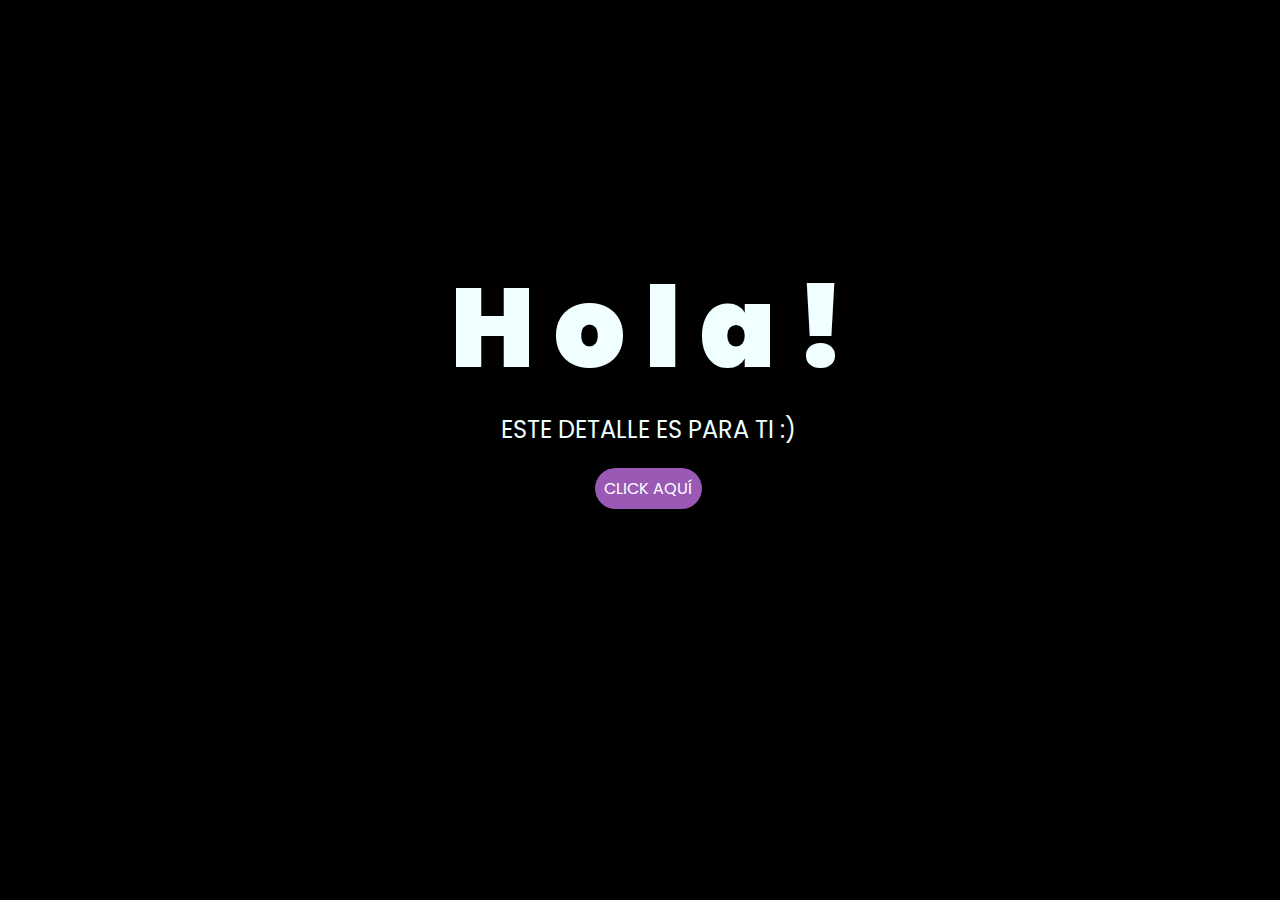
<file: index.html>
<!DOCTYPE html>
<html lang="es">

<head>
    <meta charset="UTF-8">
    <meta http-equiv="X-UA-Compatible" content="IE=edge">
    <meta name="viewport" content="width=device-width, initial-scale=1.0">
    <link rel="stylesheet" href="css/style.css">
    <link rel="icon" href="img/flowers.png" type="image/x-icon">
    <title>Te amo</title>
</head>

<body>
    <div class="greetings">
        <span>H</span>
        <span>o</span>
        <span>l</span>
        <span>a</span>
        <span>!</span>
    </div>
    <div class="description">
        <span>ESTE DETALLE ES PARA TI :)</span>
    </div>
    <div class="button">
        <button class="botones">
            <a href="flower.html" style="color: #fff;">CLICK AQUÍ</a>
        </button>
    </div>

</body>

</html>
</file>
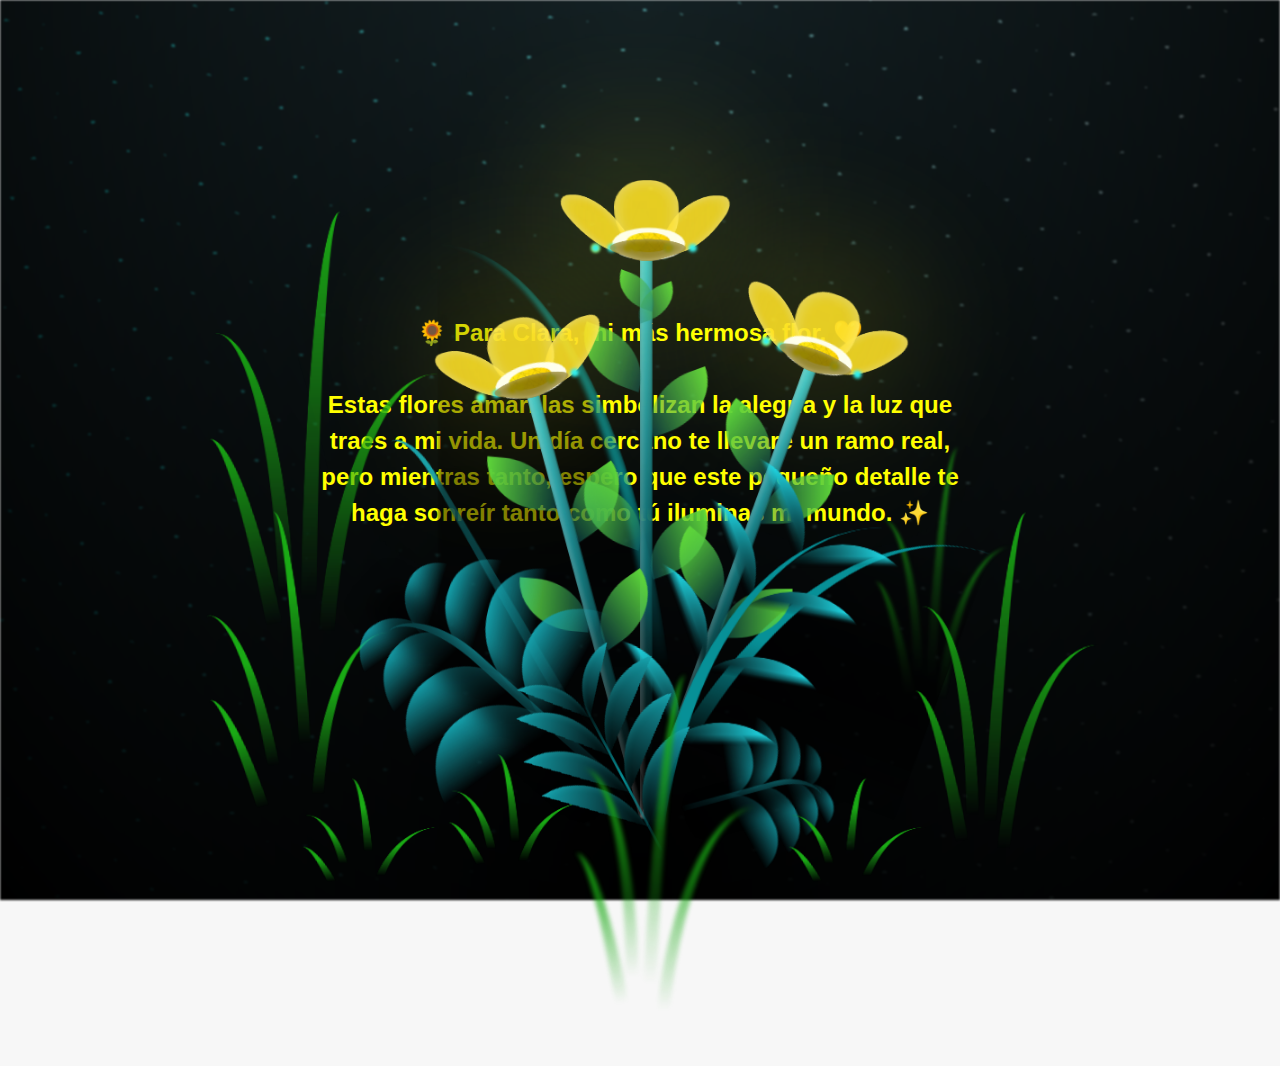
<file: flower.html>
<!DOCTYPE html>
<html lang="es">
  <head>
    <meta charset="UTF-8" />
    <meta http-equiv="X-UA-Compatible" content="IE=edge" />
    <meta name="viewport" content="width=device-width, initial-scale=1.0" />
    <link rel="stylesheet" href="css/main.css" />
    <link rel="icon" href="img/flowers.png" type="image/x-icon" />
    <title>Para Clara 💛</title>
  </head>
  <body class="container">
    <audio id="bgMusic" src="sound/ChristianBasso&HaienQiu-Flowers.mp3"></audio>
    <div id="lyrics">
     
    </div>
    <h1 class="titulo fade-in">
      🌻 Para Clara, mi más hermosa flor. 💛 <br><br>
      Estas flores amarillas simbolizan la alegría y la luz que traes a mi vida. Un día cercano te llevaré un ramo real, 
      pero mientras tanto, espero que este pequeño detalle te haga sonreír tanto como tú iluminas mi mundo. ✨
    </h1>
  
    <div class="night"></div>
    <div class="flowers">
      <div class="flower flower--1">
        <div class="flower__leafs flower__leafs--1">
          <div class="flower__leaf flower__leaf--1"></div>
          <div class="flower__leaf flower__leaf--2"></div>
          <div class="flower__leaf flower__leaf--3"></div>
          <div class="flower__leaf flower__leaf--4"></div>
          <div class="flower__white-circle"></div>

          <div class="flower__light flower__light--1"></div>
          <div class="flower__light flower__light--2"></div>
          <div class="flower__light flower__light--3"></div>
          <div class="flower__light flower__light--4"></div>
          <div class="flower__light flower__light--5"></div>
          <div class="flower__light flower__light--6"></div>
          <div class="flower__light flower__light--7"></div>
          <div class="flower__light flower__light--8"></div>
        </div>
        <div class="flower__line">
          <div class="flower__line__leaf flower__line__leaf--1"></div>
          <div class="flower__line__leaf flower__line__leaf--2"></div>
          <div class="flower__line__leaf flower__line__leaf--3"></div>
          <div class="flower__line__leaf flower__line__leaf--4"></div>
          <div class="flower__line__leaf flower__line__leaf--5"></div>
          <div class="flower__line__leaf flower__line__leaf--6"></div>
        </div>
      </div>

      <div class="flower flower--2">
        <div class="flower__leafs flower__leafs--2">
          <div class="flower__leaf flower__leaf--1"></div>
          <div class="flower__leaf flower__leaf--2"></div>
          <div class="flower__leaf flower__leaf--3"></div>
          <div class="flower__leaf flower__leaf--4"></div>
          <div class="flower__white-circle"></div>

          <div class="flower__light flower__light--1"></div>
          <div class="flower__light flower__light--2"></div>
          <div class="flower__light flower__light--3"></div>
          <div class="flower__light flower__light--4"></div>
          <div class="flower__light flower__light--5"></div>
          <div class="flower__light flower__light--6"></div>
          <div class="flower__light flower__light--7"></div>
          <div class="flower__light flower__light--8"></div>
        </div>
        <div class="flower__line">
          <div class="flower__line__leaf flower__line__leaf--1"></div>
          <div class="flower__line__leaf flower__line__leaf--2"></div>
          <div class="flower__line__leaf flower__line__leaf--3"></div>
          <div class="flower__line__leaf flower__line__leaf--4"></div>
        </div>
      </div>

      <div class="flower flower--3">
        <div class="flower__leafs flower__leafs--3">
          <div class="flower__leaf flower__leaf--1"></div>
          <div class="flower__leaf flower__leaf--2"></div>
          <div class="flower__leaf flower__leaf--3"></div>
          <div class="flower__leaf flower__leaf--4"></div>
          <div class="flower__white-circle"></div>

          <div class="flower__light flower__light--1"></div>
          <div class="flower__light flower__light--2"></div>
          <div class="flower__light flower__light--3"></div>
          <div class="flower__light flower__light--4"></div>
          <div class="flower__light flower__light--5"></div>
          <div class="flower__light flower__light--6"></div>
          <div class="flower__light flower__light--7"></div>
          <div class="flower__light flower__light--8"></div>
        </div>
        <div class="flower__line">
          <div class="flower__line__leaf flower__line__leaf--1"></div>
          <div class="flower__line__leaf flower__line__leaf--2"></div>
          <div class="flower__line__leaf flower__line__leaf--3"></div>
          <div class="flower__line__leaf flower__line__leaf--4"></div>
        </div>
      </div>

      <div class="grow-ans" style="--d: 1.2s">
        <div class="flower__g-long">
          <div class="flower__g-long__top"></div>
          <div class="flower__g-long__bottom"></div>
        </div>
      </div>

      <div class="growing-grass">
        <div class="flower__grass flower__grass--1">
          <div class="flower__grass--top"></div>
          <div class="flower__grass--bottom"></div>
          <div class="flower__grass__leaf flower__grass__leaf--1"></div>
          <div class="flower__grass__leaf flower__grass__leaf--2"></div>
          <div class="flower__grass__leaf flower__grass__leaf--3"></div>
          <div class="flower__grass__leaf flower__grass__leaf--4"></div>
          <div class="flower__grass__leaf flower__grass__leaf--5"></div>
          <div class="flower__grass__leaf flower__grass__leaf--6"></div>
          <div class="flower__grass__leaf flower__grass__leaf--7"></div>
          <div class="flower__grass__leaf flower__grass__leaf--8"></div>
          <div class="flower__grass__overlay"></div>
        </div>
      </div>

      <div class="growing-grass">
        <div class="flower__grass flower__grass--2">
          <div class="flower__grass--top"></div>
          <div class="flower__grass--bottom"></div>
          <div class="flower__grass__leaf flower__grass__leaf--1"></div>
          <div class="flower__grass__leaf flower__grass__leaf--2"></div>
          <div class="flower__grass__leaf flower__grass__leaf--3"></div>
          <div class="flower__grass__leaf flower__grass__leaf--4"></div>
          <div class="flower__grass__leaf flower__grass__leaf--5"></div>
          <div class="flower__grass__leaf flower__grass__leaf--6"></div>
          <div class="flower__grass__leaf flower__grass__leaf--7"></div>
          <div class="flower__grass__leaf flower__grass__leaf--8"></div>
          <div class="flower__grass__overlay"></div>
        </div>
      </div>

      <div class="grow-ans" style="--d: 2.4s">
        <div class="flower__g-right flower__g-right--1">
          <div class="leaf"></div>
        </div>
      </div>

      <div class="grow-ans" style="--d: 2.8s">
        <div class="flower__g-right flower__g-right--2">
          <div class="leaf"></div>
        </div>
      </div>

      <div class="grow-ans" style="--d: 2.8s">
        <div class="flower__g-front">
          <div
            class="flower__g-front__leaf-wrapper flower__g-front__leaf-wrapper--1"
          >
            <div class="flower__g-front__leaf"></div>
          </div>
          <div
            class="flower__g-front__leaf-wrapper flower__g-front__leaf-wrapper--2"
          >
            <div class="flower__g-front__leaf"></div>
          </div>
          <div
            class="flower__g-front__leaf-wrapper flower__g-front__leaf-wrapper--3"
          >
            <div class="flower__g-front__leaf"></div>
          </div>
          <div
            class="flower__g-front__leaf-wrapper flower__g-front__leaf-wrapper--4"
          >
            <div class="flower__g-front__leaf"></div>
          </div>
          <div
            class="flower__g-front__leaf-wrapper flower__g-front__leaf-wrapper--5"
          >
            <div class="flower__g-front__leaf"></div>
          </div>
          <div
            class="flower__g-front__leaf-wrapper flower__g-front__leaf-wrapper--6"
          >
            <div class="flower__g-front__leaf"></div>
          </div>
          <div
            class="flower__g-front__leaf-wrapper flower__g-front__leaf-wrapper--7"
          >
            <div class="flower__g-front__leaf"></div>
          </div>
          <div
            class="flower__g-front__leaf-wrapper flower__g-front__leaf-wrapper--8"
          >
            <div class="flower__g-front__leaf"></div>
          </div>
          <div class="flower__g-front__line"></div>
        </div>
      </div>

      <div class="grow-ans" style="--d: 3.2s">
        <div class="flower__g-fr">
          <div class="leaf"></div>
          <div class="flower__g-fr__leaf flower__g-fr__leaf--1"></div>
          <div class="flower__g-fr__leaf flower__g-fr__leaf--2"></div>
          <div class="flower__g-fr__leaf flower__g-fr__leaf--3"></div>
          <div class="flower__g-fr__leaf flower__g-fr__leaf--4"></div>
          <div class="flower__g-fr__leaf flower__g-fr__leaf--5"></div>
          <div class="flower__g-fr__leaf flower__g-fr__leaf--6"></div>
          <div class="flower__g-fr__leaf flower__g-fr__leaf--7"></div>
          <div class="flower__g-fr__leaf flower__g-fr__leaf--8"></div>
        </div>
      </div>

      <div class="long-g long-g--0">
        <div class="grow-ans" style="--d: 3s">
          <div class="leaf leaf--0"></div>
        </div>
        <div class="grow-ans" style="--d: 2.2s">
          <div class="leaf leaf--1"></div>
        </div>
        <div class="grow-ans" style="--d: 3.4s">
          <div class="leaf leaf--2"></div>
        </div>
        <div class="grow-ans" style="--d: 3.6s">
          <div class="leaf leaf--3"></div>
        </div>
      </div>

      <div class="long-g long-g--1">
        <div class="grow-ans" style="--d: 3.6s">
          <div class="leaf leaf--0"></div>
        </div>
        <div class="grow-ans" style="--d: 3.8s">
          <div class="leaf leaf--1"></div>
        </div>
        <div class="grow-ans" style="--d: 4s">
          <div class="leaf leaf--2"></div>
        </div>
        <div class="grow-ans" style="--d: 4.2s">
          <div class="leaf leaf--3"></div>
        </div>
      </div>

      <div class="long-g long-g--2">
        <div class="grow-ans" style="--d: 4s">
          <div class="leaf leaf--0"></div>
        </div>
        <div class="grow-ans" style="--d: 4.2s">
          <div class="leaf leaf--1"></div>
        </div>
        <div class="grow-ans" style="--d: 4.4s">
          <div class="leaf leaf--2"></div>
        </div>
        <div class="grow-ans" style="--d: 4.6s">
          <div class="leaf leaf--3"></div>
        </div>
      </div>

      <div class="long-g long-g--3">
        <div class="grow-ans" style="--d: 4s">
          <div class="leaf leaf--0"></div>
        </div>
        <div class="grow-ans" style="--d: 4.2s">
          <div class="leaf leaf--1"></div>
        </div>
        <div class="grow-ans" style="--d: 3s">
          <div class="leaf leaf--2"></div>
        </div>
        <div class="grow-ans" style="--d: 3.6s">
          <div class="leaf leaf--3"></div>
        </div>
      </div>

      <div class="long-g long-g--4">
        <div class="grow-ans" style="--d: 4s">
          <div class="leaf leaf--0"></div>
        </div>
        <div class="grow-ans" style="--d: 4.2s">
          <div class="leaf leaf--1"></div>
        </div>
        <div class="grow-ans" style="--d: 3s">
          <div class="leaf leaf--2"></div>
        </div>
        <div class="grow-ans" style="--d: 3.6s">
          <div class="leaf leaf--3"></div>
        </div>
      </div>

      <div class="long-g long-g--5">
        <div class="grow-ans" style="--d: 4s">
          <div class="leaf leaf--0"></div>
        </div>
        <div class="grow-ans" style="--d: 4.2s">
          <div class="leaf leaf--1"></div>
        </div>
        <div class="grow-ans" style="--d: 3s">
          <div class="leaf leaf--2"></div>
        </div>
        <div class="grow-ans" style="--d: 3.6s">
          <div class="leaf leaf--3"></div>
        </div>
      </div>

      <div class="long-g long-g--6">
        <div class="grow-ans" style="--d: 4.2s">
          <div class="leaf leaf--0"></div>
        </div>
        <div class="grow-ans" style="--d: 4.4s">
          <div class="leaf leaf--1"></div>
        </div>
        <div class="grow-ans" style="--d: 4.6s">
          <div class="leaf leaf--2"></div>
        </div>
        <div class="grow-ans" style="--d: 4.8s">
          <div class="leaf leaf--3"></div>
        </div>
      </div>

      <div class="long-g long-g--7">
        <div class="grow-ans" style="--d: 3s">
          <div class="leaf leaf--0"></div>
        </div>
        <div class="grow-ans" style="--d: 3.2s">
          <div class="leaf leaf--1"></div>
        </div>
        <div class="grow-ans" style="--d: 3.5s">
          <div class="leaf leaf--2"></div>
        </div>
        <div class="grow-ans" style="--d: 3.6s">
          <div class="leaf leaf--3"></div>
        </div>
      </div>
    </div>
    <script src="anim.js"></script>
    <script src="main.js"></script>
  </body>
</html>
</file>
<file: css/style.css>
@import url('https://fonts.googleapis.com/css2?family=Poppins:ital,wght@0,500;1,900&display=swap');
*{
    font-family: 'Poppins',cursive;
}
body{
    color: azure;
    width: 100%;
    height: 82vh;
    display: flex;
    flex-direction: column;
    align-items: center;
    justify-content: center;
    background-color: black;
}

.botones{
    padding: 9px;
    border-radius: 80px;
    background-color: transparent;
    border: none;
}

.botones a{
    background-color: #9B59B6; /* Morado claro para el botón */
    padding: 9px;
    border-radius: 80px;
    -webkit-border-radius: 80px;
    -moz-border-radius: 80px;
    -ms-border-radius: 80px;
    -o-border-radius: 80px;
    color: #fff;
}

.botones a:focus{
    background-color: #8E44AD; /* Morado más intenso */
}

.greetings{
    font-size: 7rem;
    font-weight: 900;
}
.greetings > span{
    animation: glow 2.5s ease-in-out infinite;
}
@keyframes glow{
    0%, 100%{
        color: #fff;
        text-shadow: 0 0 12px #9B59B6, 0 0 50px #9B59B6, 0 0 100px #9B59B6; /* Glow morado */
    }
    10%, 90%{
        color: #111;
        text-shadow: none;
    }
}
.greetings > span:nth-child(2){
    animation-delay: .2s ;
}
.greetings > span:nth-child(3){
    animation-delay: .4s ;
}
.greetings > span:nth-child(4){
    animation-delay: .6s;
}
.greetings > span:nth-child(5){
    animation-delay: .8s;
}
.greetings > span:nth-child(6){
    animation-delay: 1s;
}

.description{
    font-size: 1.5rem;
    margin-bottom: 20px;
}

.button a{
    text-decoration: none;
    font-size: 1rem;
    color: #111;
}

@media screen and (max-width:574px){
    .greetings{
        display: block;
        font-size: 4rem;
        font-weight: 800;
        text-align: center;
    }
    .description{
        font-size: 2rem;
    }
    
    .button a{
        font-size: 1rem;
    }
}
</file>
<file: css/main.css>
*,
*::after,
*::before {
  padding: 0;
  margin: 0;
  box-sizing: border-box;
}

:root {
  --dark-color: #000;
}

body {
  display: flex;
  align-items: flex-end;
  justify-content: center;
  min-height: 100vh;
  background-color: var(--dark-color);
  overflow: hidden;
  perspective: 1000px;
}

#lyrics {
  font-size: 28px;
  font-family: "Arial", sans-serif;
  color: white;
  position: absolute;
  top: 10%; /* Se movió más arriba para no superponerse con el mensaje */
  left: 50%;
  transform: translateX(-50%);
  font-weight: bold;
  letter-spacing: 4px;
  opacity: 0;
  transition: opacity 0.5s ease-in-out;
}
@media only screen and (max-width: 600px) {
  /* Estilos específicos para dispositivos con un ancho máximo de 600px */
  #lyrics {
      font-size: 14px; /* Reduce el tamaño del texto para dispositivos más pequeños */
      margin-bottom: 530px;
      letter-spacing: 3px;
  }

}
.titulo {
  text-align: center;
  font-size: 24px;
  color: yellow;
  position: absolute;
  top: 35%; /* Se ajustó la posición para evitar superposición */
  left: 50%;
  transform: translateX(-50%);
  margin-bottom: 30px;
  animation: fadeIn 3s ease-in-out forwards;
}

@keyframes fadeIn {
  from {
    opacity: 0;
  }
  to {
    opacity: 1;
  }
}

.night {
  z-index: -1;
  position: absolute;
  left: 50%;
  top: 0;
  transform: translateX(-50%);
  width: 100%;
  height: 100%;
  filter: blur(0.1vmin);
  background-image: radial-gradient(
      ellipse at top,
      transparent 0%,
      var(--dark-color)
    ),
    radial-gradient(
      ellipse at bottom,
      var(--dark-color),
      rgba(145, 233, 255, 0.2)
    ),
    repeating-linear-gradient(
      220deg,
      rgb(0, 0, 0) 0px,
      rgb(0, 0, 0) 19px,
      transparent 19px,
      transparent 22px
    ),
    repeating-linear-gradient(
      189deg,
      rgb(0, 0, 0) 0px,
      rgb(0, 0, 0) 19px,
      transparent 19px,
      transparent 22px
    ),
    repeating-linear-gradient(
      148deg,
      rgb(0, 0, 0) 0px,
      rgb(0, 0, 0) 19px,
      transparent 19px,
      transparent 22px
    ),
    linear-gradient(90deg, rgb(0, 255, 250), rgb(240, 240, 240));
}

.flowers {
  position: relative;
  transform: scale(0.9);
  /*margin-bottom: 100px;
  */
}

@media only screen and (max-width: 600px) {
  /* Estilos específicos para dispositivos con un ancho máximo de 600px */
.flowers {
      font-size: 14px;
      margin-bottom: 35%;
      letter-spacing: 3px;
      transform: scale(1.0);
}

}

.flower {
  position: absolute;
  bottom: 10vmin;
  transform-origin: bottom center;
  z-index: 10;
  --fl-speed: 0.8s;
}
.flower--1 {
  -webkit-animation: moving-flower-1 4s linear infinite;
  animation: moving-flower-1 4s linear infinite;
}
.flower--1 .flower__line {
  height: 70vmin;
  -webkit-animation-delay: 0.3s;
  animation-delay: 0.3s;
}
.flower--1 .flower__line__leaf--1 {
  -webkit-animation: blooming-leaf-right var(--fl-speed) 1.6s backwards;
  animation: blooming-leaf-right var(--fl-speed) 1.6s backwards;
}
.flower--1 .flower__line__leaf--2 {
  -webkit-animation: blooming-leaf-right var(--fl-speed) 1.4s backwards;
  animation: blooming-leaf-right var(--fl-speed) 1.4s backwards;
}
.flower--1 .flower__line__leaf--3 {
  -webkit-animation: blooming-leaf-left var(--fl-speed) 1.2s backwards;
  animation: blooming-leaf-left var(--fl-speed) 1.2s backwards;
}
.flower--1 .flower__line__leaf--4 {
  -webkit-animation: blooming-leaf-left var(--fl-speed) 1s backwards;
  animation: blooming-leaf-left var(--fl-speed) 1s backwards;
}
.flower--1 .flower__line__leaf--5 {
  -webkit-animation: blooming-leaf-right var(--fl-speed) 1.8s backwards;
  animation: blooming-leaf-right var(--fl-speed) 1.8s backwards;
}
.flower--1 .flower__line__leaf--6 {
  -webkit-animation: blooming-leaf-left var(--fl-speed) 2s backwards;
  animation: blooming-leaf-left var(--fl-speed) 2s backwards;
}
.flower--2 {
  left: 50%;
  transform: rotate(20deg);
  -webkit-animation: moving-flower-2 4s linear infinite;
  animation: moving-flower-2 4s linear infinite;
}
.flower--2 .flower__line {
  height: 60vmin;
  -webkit-animation-delay: 0.6s;
  animation-delay: 0.6s;
}
.flower--2 .flower__line__leaf--1 {
  -webkit-animation: blooming-leaf-right var(--fl-speed) 1.9s backwards;
  animation: blooming-leaf-right var(--fl-speed) 1.9s backwards;
}
.flower--2 .flower__line__leaf--2 {
  -webkit-animation: blooming-leaf-right var(--fl-speed) 1.7s backwards;
  animation: blooming-leaf-right var(--fl-speed) 1.7s backwards;
}
.flower--2 .flower__line__leaf--3 {
  -webkit-animation: blooming-leaf-left var(--fl-speed) 1.5s backwards;
  animation: blooming-leaf-left var(--fl-speed) 1.5s backwards;
}
.flower--2 .flower__line__leaf--4 {
  -webkit-animation: blooming-leaf-left var(--fl-speed) 1.3s backwards;
  animation: blooming-leaf-left var(--fl-speed) 1.3s backwards;
}
.flower--3 {
  left: 50%;
  transform: rotate(-15deg);
  -webkit-animation: moving-flower-3 4s linear infinite;
  animation: moving-flower-3 4s linear infinite;
}
.flower--3 .flower__line {
  -webkit-animation-delay: 0.9s;
  animation-delay: 0.9s;
}
.flower--3 .flower__line__leaf--1 {
  -webkit-animation: blooming-leaf-right var(--fl-speed) 2.5s backwards;
  animation: blooming-leaf-right var(--fl-speed) 2.5s backwards;
}
.flower--3 .flower__line__leaf--2 {
  -webkit-animation: blooming-leaf-right var(--fl-speed) 2.3s backwards;
  animation: blooming-leaf-right var(--fl-speed) 2.3s backwards;
}
.flower--3 .flower__line__leaf--3 {
  -webkit-animation: blooming-leaf-left var(--fl-speed) 2.1s backwards;
  animation: blooming-leaf-left var(--fl-speed) 2.1s backwards;
}
.flower--3 .flower__line__leaf--4 {
  -webkit-animation: blooming-leaf-left var(--fl-speed) 1.9s backwards;
  animation: blooming-leaf-left var(--fl-speed) 1.9s backwards;
}
.flower__leafs {
  position: relative;
  -webkit-animation: blooming-flower 2s backwards;
  animation: blooming-flower 2s backwards;
}
.flower__leafs--1 {
  -webkit-animation-delay: 1.1s;
  animation-delay: 1.1s;
}
.flower__leafs--2 {
  -webkit-animation-delay: 1.4s;
  animation-delay: 1.4s;
}
.flower__leafs--3 {
  -webkit-animation-delay: 1.7s;
  animation-delay: 1.7s;
}
.flower__leafs::after {
  content: "";
  position: absolute;
  left: 0;
  top: 0;
  transform: translate(-50%, -100%);
  width: 8vmin;
  height: 8vmin;
  background-color: #f9fd25;
  /* background-color: #fd2525; */
  filter: blur(10vmin);
}
.flower__leaf {
  position: absolute;
  bottom: 0;
  left: 50%;
  width: 8vmin;
  height: 11vmin;
  border-radius: 51% 49% 47% 53%/44% 45% 55% 69%;
  background-color: #253bfd;
  background-color: #fddd25;
  transform-origin: bottom center;
  opacity: 0.9;
  box-shadow: inset 0 0 2vmin rgba(255, 255, 255, 0.5);
}
.flower__leaf--1 {
  transform: translate(-10%, 1%) rotateY(40deg) rotateX(-50deg);
}
.flower__leaf--2 {
  transform: translate(-50%, -4%) rotateX(40deg);
}
.flower__leaf--3 {
  transform: translate(-90%, 0%) rotateY(45deg) rotateX(50deg);
}
.flower__leaf--4 {
  width: 8vmin;
  height: 8vmin;
  transform-origin: bottom left;
  border-radius: 4vmin 10vmin 4vmin 4vmin;
  transform: translate(0%, 18%) rotateX(70deg) rotate(-43deg);
  background-color: #7c6901;
  z-index: 1;
  opacity: 0.8;
}
.flower__white-circle {
  position: absolute;
  left: -3.5vmin;
  top: -3vmin;
  width: 9vmin;
  height: 4vmin;
  border-radius: 50%;
  background-color: #fff;
}
.flower__white-circle::after {
  content: "";
  position: absolute;
  left: 50%;
  top: 45%;
  transform: translate(-50%, -50%);
  width: 60%;
  height: 60%;
  border-radius: inherit;
  background-image: repeating-linear-gradient(
      135deg,
      rgba(0, 0, 0, 0.03) 0px,
      rgba(0, 0, 0, 0.03) 1px,
      transparent 1px,
      transparent 12px
    ),
    repeating-linear-gradient(
      45deg,
      rgba(0, 0, 0, 0.03) 0px,
      rgba(0, 0, 0, 0.03) 1px,
      transparent 1px,
      transparent 12px
    ),
    repeating-linear-gradient(
      67.5deg,
      rgba(0, 0, 0, 0.03) 0px,
      rgba(0, 0, 0, 0.03) 1px,
      transparent 1px,
      transparent 12px
    ),
    repeating-linear-gradient(
      135deg,
      rgba(0, 0, 0, 0.03) 0px,
      rgba(0, 0, 0, 0.03) 1px,
      transparent 1px,
      transparent 12px
    ),
    repeating-linear-gradient(
      45deg,
      rgba(0, 0, 0, 0.03) 0px,
      rgba(0, 0, 0, 0.03) 1px,
      transparent 1px,
      transparent 12px
    ),
    repeating-linear-gradient(
      112.5deg,
      rgba(0, 0, 0, 0.03) 0px,
      rgba(0, 0, 0, 0.03) 1px,
      transparent 1px,
      transparent 12px
    ),
    repeating-linear-gradient(
      112.5deg,
      rgba(0, 0, 0, 0.03) 0px,
      rgba(0, 0, 0, 0.03) 1px,
      transparent 1px,
      transparent 12px
    ),
    repeating-linear-gradient(
      45deg,
      rgba(0, 0, 0, 0.03) 0px,
      rgba(0, 0, 0, 0.03) 1px,
      transparent 1px,
      transparent 12px
    ),
    repeating-linear-gradient(
      22.5deg,
      rgba(0, 0, 0, 0.03) 0px,
      rgba(0, 0, 0, 0.03) 1px,
      transparent 1px,
      transparent 12px
    ),
    repeating-linear-gradient(
      45deg,
      rgba(0, 0, 0, 0.03) 0px,
      rgba(0, 0, 0, 0.03) 1px,
      transparent 1px,
      transparent 12px
    ),
    repeating-linear-gradient(
      22.5deg,
      rgba(0, 0, 0, 0.03) 0px,
      rgba(0, 0, 0, 0.03) 1px,
      transparent 1px,
      transparent 12px
    ),
    repeating-linear-gradient(
      135deg,
      rgba(0, 0, 0, 0.03) 0px,
      rgba(0, 0, 0, 0.03) 1px,
      transparent 1px,
      transparent 12px
    ),
    repeating-linear-gradient(
      157.5deg,
      rgba(0, 0, 0, 0.03) 0px,
      rgba(0, 0, 0, 0.03) 1px,
      transparent 1px,
      transparent 12px
    ),
    repeating-linear-gradient(
      67.5deg,
      rgba(0, 0, 0, 0.03) 0px,
      rgba(0, 0, 0, 0.03) 1px,
      transparent 1px,
      transparent 12px
    ),
    repeating-linear-gradient(
      67.5deg,
      rgba(0, 0, 0, 0.03) 0px,
      rgba(0, 0, 0, 0.03) 1px,
      transparent 1px,
      transparent 12px
    ),
    linear-gradient(90deg, rgb(255, 235, 18), rgb(255, 206, 0));
}
.flower__line {
  height: 55vmin;
  width: 1.5vmin;
  background-image: linear-gradient(
      to left,
      rgba(0, 0, 0, 0.2),
      transparent,
      rgba(255, 255, 255, 0.2)
    ),
    linear-gradient(to top, transparent 10%, #14757a, #39c6d6);
  box-shadow: inset 0 0 2px rgba(0, 0, 0, 0.5);
  -webkit-animation: grow-flower-tree 4s backwards;
  animation: grow-flower-tree 4s backwards;
}
.flower__line__leaf {
  --w: 7vmin;
  --h: calc(var(--w) + 2vmin);
  position: absolute;
  top: 20%;
  left: 90%;
  width: var(--w);
  height: var(--h);
  border-top-right-radius: var(--h);
  border-bottom-left-radius: var(--h);
  background-image: linear-gradient(to top, rgba(20, 117, 122, 0.4), #5ed639);
}
.flower__line__leaf--1 {
  transform: rotate(70deg) rotateY(30deg);
}
.flower__line__leaf--2 {
  top: 45%;
  transform: rotate(70deg) rotateY(30deg);
}
.flower__line__leaf--3,
.flower__line__leaf--4,
.flower__line__leaf--6 {
  border-top-right-radius: 0;
  border-bottom-left-radius: 0;
  border-top-left-radius: var(--h);
  border-bottom-right-radius: var(--h);
  left: -460%;
  top: 12%;
  transform: rotate(-70deg) rotateY(30deg);
}
.flower__line__leaf--4 {
  top: 40%;
}
.flower__line__leaf--5 {
  top: 0;
  transform-origin: left;
  transform: rotate(70deg) rotateY(30deg) scale(0.6);
}
.flower__line__leaf--6 {
  top: -2%;
  left: -450%;
  transform-origin: right;
  transform: rotate(-70deg) rotateY(30deg) scale(0.6);
}
.flower__light {
  position: absolute;
  bottom: 0vmin;
  width: 1vmin;
  height: 1vmin;
  background-color: rgb(255, 251, 0);
  border-radius: 50%;
  filter: blur(0.2vmin);
  -webkit-animation: light-ans 4s linear infinite backwards;
  animation: light-ans 4s linear infinite backwards;
}
.flower__light:nth-child(odd) {
  background-color: #23f0ff;
}
.flower__light--1 {
  left: -2vmin;
  -webkit-animation-delay: 1s;
  animation-delay: 1s;
}
.flower__light--2 {
  left: 3vmin;
  -webkit-animation-delay: 0.5s;
  animation-delay: 0.5s;
}
.flower__light--3 {
  left: -6vmin;
  -webkit-animation-delay: 0.3s;
  animation-delay: 0.3s;
}
.flower__light--4 {
  left: 6vmin;
  -webkit-animation-delay: 0.9s;
  animation-delay: 0.9s;
}
.flower__light--5 {
  left: -1vmin;
  -webkit-animation-delay: 1.5s;
  animation-delay: 1.5s;
}
.flower__light--6 {
  left: -4vmin;
  -webkit-animation-delay: 3s;
  animation-delay: 3s;
}
.flower__light--7 {
  left: 3vmin;
  -webkit-animation-delay: 2s;
  animation-delay: 2s;
}
.flower__light--8 {
  left: -6vmin;
  -webkit-animation-delay: 3.5s;
  animation-delay: 3.5s;
}
.flower__grass {
  --c: #159faa;
  --line-w: 1.5vmin;
  position: absolute;
  bottom: 12vmin;
  left: -7vmin;
  display: flex;
  flex-direction: column;
  align-items: flex-end;
  z-index: 20;
  transform-origin: bottom center;
  transform: rotate(-48deg) rotateY(40deg);
}
.flower__grass--1 {
  -webkit-animation: moving-grass 2s linear infinite;
  animation: moving-grass 2s linear infinite;
}
.flower__grass--2 {
  left: 2vmin;
  bottom: 10vmin;
  transform: scale(0.5) rotate(75deg) rotateX(10deg) rotateY(-200deg);
  opacity: 0.8;
  z-index: 0;
  -webkit-animation: moving-grass--2 1.5s linear infinite;
  animation: moving-grass--2 1.5s linear infinite;
}
.flower__grass--top {
  width: 7vmin;
  height: 10vmin;
  border-top-right-radius: 100%;
  border-right: var(--line-w) solid var(--c);
  transform-origin: bottom center;
  transform: rotate(-2deg);
}
.flower__grass--bottom {
  margin-top: -2px;
  width: var(--line-w);
  height: 25vmin;
  background-image: linear-gradient(to top, transparent, var(--c));
}
.flower__grass__leaf {
  --size: 10vmin;
  position: absolute;
  width: calc(var(--size) * 2.1);
  height: var(--size);
  border-top-left-radius: var(--size);
  border-top-right-radius: var(--size);
  background-image: linear-gradient(
    to top,
    transparent,
    transparent 30%,
    var(--c)
  );
  z-index: 100;
}
.flower__grass__leaf--1 {
  top: -6%;
  left: 30%;
  --size: 6vmin;
  transform: rotate(-20deg);
  -webkit-animation: growing-grass-ans--1 2s 2.6s backwards;
  animation: growing-grass-ans--1 2s 2.6s backwards;
}
@-webkit-keyframes growing-grass-ans--1 {
  0% {
    transform-origin: bottom left;
    transform: rotate(-20deg) scale(0);
  }
}
@keyframes growing-grass-ans--1 {
  0% {
    transform-origin: bottom left;
    transform: rotate(-20deg) scale(0);
  }
}
.flower__grass__leaf--2 {
  top: -5%;
  left: -110%;
  --size: 6vmin;
  transform: rotate(10deg);
  -webkit-animation: growing-grass-ans--2 2s 2.4s linear backwards;
  animation: growing-grass-ans--2 2s 2.4s linear backwards;
}
@-webkit-keyframes growing-grass-ans--2 {
  0% {
    transform-origin: bottom right;
    transform: rotate(10deg) scale(0);
  }
}
@keyframes growing-grass-ans--2 {
  0% {
    transform-origin: bottom right;
    transform: rotate(10deg) scale(0);
  }
}
.flower__grass__leaf--3 {
  top: 5%;
  left: 60%;
  --size: 8vmin;
  transform: rotate(-18deg) rotateX(-20deg);
  -webkit-animation: growing-grass-ans--3 2s 2.2s linear backwards;
  animation: growing-grass-ans--3 2s 2.2s linear backwards;
}
@-webkit-keyframes growing-grass-ans--3 {
  0% {
    transform-origin: bottom left;
    transform: rotate(-18deg) rotateX(-20deg) scale(0);
  }
}
@keyframes growing-grass-ans--3 {
  0% {
    transform-origin: bottom left;
    transform: rotate(-18deg) rotateX(-20deg) scale(0);
  }
}
.flower__grass__leaf--4 {
  top: 6%;
  left: -135%;
  --size: 8vmin;
  transform: rotate(2deg);
  -webkit-animation: growing-grass-ans--4 2s 2s linear backwards;
  animation: growing-grass-ans--4 2s 2s linear backwards;
}
@-webkit-keyframes growing-grass-ans--4 {
  0% {
    transform-origin: bottom right;
    transform: rotate(2deg) scale(0);
  }
}
@keyframes growing-grass-ans--4 {
  0% {
    transform-origin: bottom right;
    transform: rotate(2deg) scale(0);
  }
}
.flower__grass__leaf--5 {
  top: 20%;
  left: 60%;
  --size: 10vmin;
  transform: rotate(-24deg) rotateX(-20deg);
  -webkit-animation: growing-grass-ans--5 2s 1.8s linear backwards;
  animation: growing-grass-ans--5 2s 1.8s linear backwards;
}
@-webkit-keyframes growing-grass-ans--5 {
  0% {
    transform-origin: bottom left;
    transform: rotate(-24deg) rotateX(-20deg) scale(0);
  }
}
@keyframes growing-grass-ans--5 {
  0% {
    transform-origin: bottom left;
    transform: rotate(-24deg) rotateX(-20deg) scale(0);
  }
}
.flower__grass__leaf--6 {
  top: 22%;
  left: -180%;
  --size: 10vmin;
  transform: rotate(10deg);
  -webkit-animation: growing-grass-ans--6 2s 1.6s linear backwards;
  animation: growing-grass-ans--6 2s 1.6s linear backwards;
}
@-webkit-keyframes growing-grass-ans--6 {
  0% {
    transform-origin: bottom right;
    transform: rotate(10deg) scale(0);
  }
}
@keyframes growing-grass-ans--6 {
  0% {
    transform-origin: bottom right;
    transform: rotate(10deg) scale(0);
  }
}
.flower__grass__leaf--7 {
  top: 39%;
  left: 70%;
  --size: 10vmin;
  transform: rotate(-10deg);
  -webkit-animation: growing-grass-ans--7 2s 1.4s linear backwards;
  animation: growing-grass-ans--7 2s 1.4s linear backwards;
}
@-webkit-keyframes growing-grass-ans--7 {
  0% {
    transform-origin: bottom left;
    transform: rotate(-10deg) scale(0);
  }
}
@keyframes growing-grass-ans--7 {
  0% {
    transform-origin: bottom left;
    transform: rotate(-10deg) scale(0);
  }
}
.flower__grass__leaf--8 {
  top: 40%;
  left: -215%;
  --size: 11vmin;
  transform: rotate(10deg);
  -webkit-animation: growing-grass-ans--8 2s 1.2s linear backwards;
  animation: growing-grass-ans--8 2s 1.2s linear backwards;
}
@-webkit-keyframes growing-grass-ans--8 {
  0% {
    transform-origin: bottom right;
    transform: rotate(10deg) scale(0);
  }
}
@keyframes growing-grass-ans--8 {
  0% {
    transform-origin: bottom right;
    transform: rotate(10deg) scale(0);
  }
}
.flower__grass__overlay {
  position: absolute;
  top: -10%;
  right: 0%;
  width: 100%;
  height: 100%;
  background-color: rgba(0, 0, 0, 0.6);
  filter: blur(1.5vmin);
  z-index: 100;
}
.flower__g-long {
  --w: 2vmin;
  --h: 6vmin;
  --c: #159faa;
  position: absolute;
  bottom: 10vmin;
  left: -3vmin;
  transform-origin: bottom center;
  transform: rotate(-30deg) rotateY(-20deg);
  display: flex;
  flex-direction: column;
  align-items: flex-end;
  -webkit-animation: flower-g-long-ans 3s linear infinite;
  animation: flower-g-long-ans 3s linear infinite;
}
@-webkit-keyframes flower-g-long-ans {
  0%,
  100% {
    transform: rotate(-30deg) rotateY(-20deg);
  }
  50% {
    transform: rotate(-32deg) rotateY(-20deg);
  }
}
@keyframes flower-g-long-ans {
  0%,
  100% {
    transform: rotate(-30deg) rotateY(-20deg);
  }
  50% {
    transform: rotate(-32deg) rotateY(-20deg);
  }
}
.flower__g-long__top {
  top: calc(var(--h) * -1);
  width: calc(var(--w) + 1vmin);
  height: var(--h);
  border-top-right-radius: 100%;
  border-right: 0.7vmin solid var(--c);
  transform: translate(-0.7vmin, 1vmin);
}
.flower__g-long__bottom {
  width: var(--w);
  height: 50vmin;
  transform-origin: bottom center;
  background-image: linear-gradient(to top, transparent 30%, var(--c));
  box-shadow: inset 0 0 2px rgba(0, 0, 0, 0.5);
  -webkit-clip-path: polygon(35% 0, 65% 1%, 100% 100%, 0% 100%);
  clip-path: polygon(35% 0, 65% 1%, 100% 100%, 0% 100%);
}
.flower__g-right {
  position: absolute;
  bottom: 6vmin;
  left: -2vmin;
  transform-origin: bottom left;
  transform: rotate(20deg);
}
.flower__g-right .leaf {
  width: 30vmin;
  height: 50vmin;
  border-top-left-radius: 100%;
  border-left: 2vmin solid #079097;
  background-image: linear-gradient(
    to bottom,
    transparent,
    var(--dark-color) 60%
  );
  -webkit-mask-image: linear-gradient(to top, transparent 30%, #079097 60%);
}
.flower__g-right--1 {
  -webkit-animation: flower-g-right-ans 2.5s linear infinite;
  animation: flower-g-right-ans 2.5s linear infinite;
}
.flower__g-right--2 {
  left: 5vmin;
  transform: rotateY(-180deg);
  -webkit-animation: flower-g-right-ans--2 3s linear infinite;
  animation: flower-g-right-ans--2 3s linear infinite;
}
.flower__g-right--2 .leaf {
  height: 75vmin;
  filter: blur(0.3vmin);
  opacity: 0.8;
}
@-webkit-keyframes flower-g-right-ans {
  0%,
  100% {
    transform: rotate(20deg);
  }
  50% {
    transform: rotate(24deg) rotateX(-20deg);
  }
}
@keyframes flower-g-right-ans {
  0%,
  100% {
    transform: rotate(20deg);
  }
  50% {
    transform: rotate(24deg) rotateX(-20deg);
  }
}
@-webkit-keyframes flower-g-right-ans--2 {
  0%,
  100% {
    transform: rotateY(-180deg) rotate(0deg) rotateX(-20deg);
  }
  50% {
    transform: rotateY(-180deg) rotate(6deg) rotateX(-20deg);
  }
}
@keyframes flower-g-right-ans--2 {
  0%,
  100% {
    transform: rotateY(-180deg) rotate(0deg) rotateX(-20deg);
  }
  50% {
    transform: rotateY(-180deg) rotate(6deg) rotateX(-20deg);
  }
}
.flower__g-front {
  position: absolute;
  bottom: 6vmin;
  left: 2.5vmin;
  z-index: 100;
  transform-origin: bottom center;
  transform: rotate(-28deg) rotateY(30deg) scale(1.04);
  -webkit-animation: flower__g-front-ans 2s linear infinite;
  animation: flower__g-front-ans 2s linear infinite;
}
@-webkit-keyframes flower__g-front-ans {
  0%,
  100% {
    transform: rotate(-28deg) rotateY(30deg) scale(1.04);
  }
  50% {
    transform: rotate(-35deg) rotateY(40deg) scale(1.04);
  }
}
@keyframes flower__g-front-ans {
  0%,
  100% {
    transform: rotate(-28deg) rotateY(30deg) scale(1.04);
  }
  50% {
    transform: rotate(-35deg) rotateY(40deg) scale(1.04);
  }
}
.flower__g-front__line {
  width: 0.3vmin;
  height: 20vmin;
  background-image: linear-gradient(
    to top,
    transparent,
    #079097,
    transparent 100%
  );
  position: relative;
}
.flower__g-front__leaf-wrapper {
  position: absolute;
  top: 0;
  left: 0;
  transform-origin: bottom left;
  transform: rotate(10deg);
}
.flower__g-front__leaf-wrapper:nth-child(even) {
  left: 0vmin;
  transform: rotateY(-180deg) rotate(5deg);
  -webkit-animation: flower__g-front__leaf-left-ans 1s ease-in backwards;
  animation: flower__g-front__leaf-left-ans 1s ease-in backwards;
}
.flower__g-front__leaf-wrapper:nth-child(odd) {
  -webkit-animation: flower__g-front__leaf-ans 1s ease-in backwards;
  animation: flower__g-front__leaf-ans 1s ease-in backwards;
}
.flower__g-front__leaf-wrapper--1 {
  top: -8vmin;
  transform: scale(0.7);
  -webkit-animation: flower__g-front__leaf-ans 1s 5.5s ease-in backwards !important;
  animation: flower__g-front__leaf-ans 1s 5.5s ease-in backwards !important;
}
.flower__g-front__leaf-wrapper--2 {
  top: -8vmin;
  transform: rotateY(-180deg) scale(0.7) !important;
  -webkit-animation: flower__g-front__leaf-left-ans-2 1s 4.6s ease-in backwards !important;
  animation: flower__g-front__leaf-left-ans-2 1s 4.6s ease-in backwards !important;
}
.flower__g-front__leaf-wrapper--3 {
  top: -3vmin;
  -webkit-animation: flower__g-front__leaf-ans 1s 4.6s ease-in backwards;
  animation: flower__g-front__leaf-ans 1s 4.6s ease-in backwards;
}
.flower__g-front__leaf-wrapper--4 {
  top: -3vmin;
  transform: rotateY(-180deg) scale(0.9) !important;
  -webkit-animation: flower__g-front__leaf-left-ans-2 1s 4.6s ease-in backwards !important;
  animation: flower__g-front__leaf-left-ans-2 1s 4.6s ease-in backwards !important;
}
@-webkit-keyframes flower__g-front__leaf-left-ans-2 {
  0% {
    transform: rotateY(-180deg) scale(0);
  }
}
@keyframes flower__g-front__leaf-left-ans-2 {
  0% {
    transform: rotateY(-180deg) scale(0);
  }
}
.flower__g-front__leaf-wrapper--5,
.flower__g-front__leaf-wrapper--6 {
  top: 2vmin;
}
.flower__g-front__leaf-wrapper--7,
.flower__g-front__leaf-wrapper--8 {
  top: 6.5vmin;
}
.flower__g-front__leaf-wrapper--2 {
  -webkit-animation-delay: 5.2s !important;
  animation-delay: 5.2s !important;
}
.flower__g-front__leaf-wrapper--3 {
  -webkit-animation-delay: 4.9s !important;
  animation-delay: 4.9s !important;
}
.flower__g-front__leaf-wrapper--5 {
  -webkit-animation-delay: 4.3s !important;
  animation-delay: 4.3s !important;
}
.flower__g-front__leaf-wrapper--6 {
  -webkit-animation-delay: 4.1s !important;
  animation-delay: 4.1s !important;
}
.flower__g-front__leaf-wrapper--7 {
  -webkit-animation-delay: 3.8s !important;
  animation-delay: 3.8s !important;
}
.flower__g-front__leaf-wrapper--8 {
  -webkit-animation-delay: 3.5s !important;
  animation-delay: 3.5s !important;
}
@-webkit-keyframes flower__g-front__leaf-ans {
  0% {
    transform: rotate(10deg) scale(0);
  }
}
@keyframes flower__g-front__leaf-ans {
  0% {
    transform: rotate(10deg) scale(0);
  }
}
@-webkit-keyframes flower__g-front__leaf-left-ans {
  0% {
    transform: rotateY(-180deg) rotate(5deg) scale(0);
  }
}
@keyframes flower__g-front__leaf-left-ans {
  0% {
    transform: rotateY(-180deg) rotate(5deg) scale(0);
  }
}
.flower__g-front__leaf {
  width: 10vmin;
  height: 10vmin;
  border-radius: 100% 0% 0% 100%/100% 100% 0% 0%;
  box-shadow: inset 0 2px 1vmin hsla(184deg, 97%, 58%, 0.2);
  background-image: linear-gradient(
      to bottom left,
      transparent,
      var(--dark-color)
    ),
    linear-gradient(to bottom right, #159faa 50%, transparent 50%, transparent);
  -webkit-mask-image: linear-gradient(
    to bottom right,
    #159faa 50%,
    transparent 50%,
    transparent
  );
  mask-image: linear-gradient(
    to bottom right,
    #159faa 50%,
    transparent 50%,
    transparent
  );
}
.flower__g-fr {
  position: absolute;
  bottom: -4vmin;
  left: vmin;
  transform-origin: bottom left;
  z-index: 10;
  -webkit-animation: flower__g-fr-ans 2s linear infinite;
  animation: flower__g-fr-ans 2s linear infinite;
}
@-webkit-keyframes flower__g-fr-ans {
  0%,
  100% {
    transform: rotate(2deg);
  }
  50% {
    transform: rotate(4deg);
  }
}
@keyframes flower__g-fr-ans {
  0%,
  100% {
    transform: rotate(2deg);
  }
  50% {
    transform: rotate(4deg);
  }
}
.flower__g-fr .leaf {
  width: 30vmin;
  height: 50vmin;
  border-top-left-radius: 100%;
  border-left: 2vmin solid #079097;
  -webkit-mask-image: linear-gradient(to top, transparent 25%, #079097 50%);
  position: relative;
  z-index: 1;
}
.flower__g-fr__leaf {
  position: absolute;
  top: 0;
  left: 0;
  width: 10vmin;
  height: 10vmin;
  border-radius: 100% 0% 0% 100%/100% 100% 0% 0%;
  box-shadow: inset 0 2px 1vmin hsla(184deg, 97%, 58%, 0.2);
  background-image: linear-gradient(
      to bottom left,
      transparent,
      var(--dark-color) 98%
    ),
    linear-gradient(to bottom right, #23f0ff 45%, transparent 50%, transparent);
  -webkit-mask-image: linear-gradient(
    135deg,
    #159faa 40%,
    transparent 50%,
    transparent
  );
}
.flower__g-fr__leaf--1 {
  left: 20vmin;
  transform: rotate(45deg);
  -webkit-animation: flower__g-fr-leaft-ans-1 0.5s 5.2s linear backwards;
  animation: flower__g-fr-leaft-ans-1 0.5s 5.2s linear backwards;
}
@-webkit-keyframes flower__g-fr-leaft-ans-1 {
  0% {
    transform-origin: left;
    transform: rotate(45deg) scale(0);
  }
}
@keyframes flower__g-fr-leaft-ans-1 {
  0% {
    transform-origin: left;
    transform: rotate(45deg) scale(0);
  }
}
.flower__g-fr__leaf--2 {
  left: 12vmin;
  top: -7vmin;
  transform: rotate(25deg) rotateY(-180deg);
  -webkit-animation: flower__g-fr-leaft-ans-6 0.5s 5s linear backwards;
  animation: flower__g-fr-leaft-ans-6 0.5s 5s linear backwards;
}
.flower__g-fr__leaf--3 {
  left: 15vmin;
  top: 6vmin;
  transform: rotate(55deg);
  -webkit-animation: flower__g-fr-leaft-ans-5 0.5s 4.8s linear backwards;
  animation: flower__g-fr-leaft-ans-5 0.5s 4.8s linear backwards;
}
.flower__g-fr__leaf--4 {
  left: 6vmin;
  top: -2vmin;
  transform: rotate(25deg) rotateY(-180deg);
  -webkit-animation: flower__g-fr-leaft-ans-6 0.5s 4.6s linear backwards;
  animation: flower__g-fr-leaft-ans-6 0.5s 4.6s linear backwards;
}
.flower__g-fr__leaf--5 {
  left: 10vmin;
  top: 14vmin;
  transform: rotate(55deg);
  -webkit-animation: flower__g-fr-leaft-ans-5 0.5s 4.4s linear backwards;
  animation: flower__g-fr-leaft-ans-5 0.5s 4.4s linear backwards;
}
@-webkit-keyframes flower__g-fr-leaft-ans-5 {
  0% {
    transform-origin: left;
    transform: rotate(55deg) scale(0);
  }
}
@keyframes flower__g-fr-leaft-ans-5 {
  0% {
    transform-origin: left;
    transform: rotate(55deg) scale(0);
  }
}
.flower__g-fr__leaf--6 {
  left: 0vmin;
  top: 6vmin;
  transform: rotate(25deg) rotateY(-180deg);
  -webkit-animation: flower__g-fr-leaft-ans-6 0.5s 4.2s linear backwards;
  animation: flower__g-fr-leaft-ans-6 0.5s 4.2s linear backwards;
}
@-webkit-keyframes flower__g-fr-leaft-ans-6 {
  0% {
    transform-origin: right;
    transform: rotate(25deg) rotateY(-180deg) scale(0);
  }
}
@keyframes flower__g-fr-leaft-ans-6 {
  0% {
    transform-origin: right;
    transform: rotate(25deg) rotateY(-180deg) scale(0);
  }
}
.flower__g-fr__leaf--7 {
  left: 5vmin;
  top: 22vmin;
  transform: rotate(45deg);
  -webkit-animation: flower__g-fr-leaft-ans-7 0.5s 4s linear backwards;
  animation: flower__g-fr-leaft-ans-7 0.5s 4s linear backwards;
}
@-webkit-keyframes flower__g-fr-leaft-ans-7 {
  0% {
    transform-origin: left;
    transform: rotate(45deg) scale(0);
  }
}
@keyframes flower__g-fr-leaft-ans-7 {
  0% {
    transform-origin: left;
    transform: rotate(45deg) scale(0);
  }
}
.flower__g-fr__leaf--8 {
  left: -4vmin;
  top: 15vmin;
  transform: rotate(15deg) rotateY(-180deg);
  -webkit-animation: flower__g-fr-leaft-ans-8 0.5s 3.8s linear backwards;
  animation: flower__g-fr-leaft-ans-8 0.5s 3.8s linear backwards;
}
@-webkit-keyframes flower__g-fr-leaft-ans-8 {
  0% {
    transform-origin: right;
    transform: rotate(15deg) rotateY(-180deg) scale(0);
  }
}
@keyframes flower__g-fr-leaft-ans-8 {
  0% {
    transform-origin: right;
    transform: rotate(15deg) rotateY(-180deg) scale(0);
  }
}

.long-g {
  position: absolute;
  bottom: 25vmin;
  left: -42vmin;
  transform-origin: bottom left;
}
.long-g--1 {
  bottom: 0vmin;
  transform: scale(0.8) rotate(-5deg);
}
.long-g--1 .leaf {
  -webkit-mask-image: linear-gradient(
    to top,
    transparent 40%,
    #079097 80%
  ) !important;
}
.long-g--1 .leaf--1 {
  --w: 5vmin;
  --h: 60vmin;
  left: -2vmin;
  transform: rotate(3deg) rotateY(-180deg);
}
.long-g--2,
.long-g--3 {
  bottom: -3vmin;
  left: -35vmin;
  transform-origin: center;
  transform: scale(0.6) rotateX(60deg);
}
.long-g--2 .leaf,
.long-g--3 .leaf {
  -webkit-mask-image: linear-gradient(
    to top,
    transparent 50%,
    #079097 80%
  ) !important;
}
.long-g--2 .leaf--1,
.long-g--3 .leaf--1 {
  left: -1vmin;
  transform: rotateY(-180deg);
}
.long-g--3 {
  left: -17vmin;
  bottom: 0vmin;
}
.long-g--3 .leaf {
  -webkit-mask-image: linear-gradient(
    to top,
    transparent 40%,
    #079097 80%
  ) !important;
}
.long-g--4 {
  left: 25vmin;
  bottom: -3vmin;
  transform-origin: center;
  transform: scale(0.6) rotateX(60deg);
}
.long-g--4 .leaf {
  -webkit-mask-image: linear-gradient(
    to top,
    transparent 50%,
    #079097 80%
  ) !important;
}
.long-g--5 {
  left: 42vmin;
  bottom: 0vmin;
  transform: scale(0.8) rotate(2deg);
}
.long-g--6 {
  left: 0vmin;
  bottom: -20vmin;
  z-index: 100;
  filter: blur(0.3vmin);
  transform: scale(0.8) rotate(2deg);
}
.long-g--7 {
  left: 35vmin;
  bottom: 20vmin;
  z-index: -1;
  filter: blur(0.3vmin);
  transform: scale(0.6) rotate(2deg);
  opacity: 0.7;
}
.long-g .leaf {
  --w: 15vmin;
  --h: 40vmin;
  --c: #1aaa15;
  position: absolute;
  bottom: 0;
  width: var(--w);
  height: var(--h);
  border-top-left-radius: 100%;
  border-left: 2vmin solid var(--c);
  -webkit-mask-image: linear-gradient(
    to top,
    transparent 20%,
    var(--dark-color)
  );
  transform-origin: bottom center;
}
.long-g .leaf--0 {
  left: 2vmin;
  -webkit-animation: leaf-ans-1 4s linear infinite;
  animation: leaf-ans-1 4s linear infinite;
}
.long-g .leaf--1 {
  --w: 5vmin;
  --h: 60vmin;
  -webkit-animation: leaf-ans-1 4s linear infinite;
  animation: leaf-ans-1 4s linear infinite;
}
.long-g .leaf--2 {
  --w: 10vmin;
  --h: 40vmin;
  left: -0.5vmin;
  bottom: 5vmin;
  transform-origin: bottom left;
  transform: rotateY(-180deg);
  -webkit-animation: leaf-ans-2 3s linear infinite;
  animation: leaf-ans-2 3s linear infinite;
}
.long-g .leaf--3 {
  --w: 5vmin;
  --h: 30vmin;
  left: -1vmin;
  bottom: 3.2vmin;
  transform-origin: bottom left;
  transform: rotate(-10deg) rotateY(-180deg);
  -webkit-animation: leaf-ans-3 3s linear infinite;
  animation: leaf-ans-3 3s linear infinite;
}

@-webkit-keyframes leaf-ans-1 {
  0%,
  100% {
    transform: rotate(-5deg) scale(1);
  }
  50% {
    transform: rotate(5deg) scale(1.1);
  }
}

@keyframes leaf-ans-1 {
  0%,
  100% {
    transform: rotate(-5deg) scale(1);
  }
  50% {
    transform: rotate(5deg) scale(1.1);
  }
}
@-webkit-keyframes leaf-ans-2 {
  0%,
  100% {
    transform: rotateY(-180deg) rotate(5deg);
  }
  50% {
    transform: rotateY(-180deg) rotate(0deg) scale(1.1);
  }
}
@keyframes leaf-ans-2 {
  0%,
  100% {
    transform: rotateY(-180deg) rotate(5deg);
  }
  50% {
    transform: rotateY(-180deg) rotate(0deg) scale(1.1);
  }
}
@-webkit-keyframes leaf-ans-3 {
  0%,
  100% {
    transform: rotate(-10deg) rotateY(-180deg);
  }
  50% {
    transform: rotate(-20deg) rotateY(-180deg);
  }
}
@keyframes leaf-ans-3 {
  0%,
  100% {
    transform: rotate(-10deg) rotateY(-180deg);
  }
  50% {
    transform: rotate(-20deg) rotateY(-180deg);
  }
}
.grow-ans {
  -webkit-animation: grow-ans 2s var(--d) backwards;
  animation: grow-ans 2s var(--d) backwards;
}

@-webkit-keyframes grow-ans {
  0% {
    transform: scale(0);
    opacity: 0;
  }
}

@keyframes grow-ans {
  0% {
    transform: scale(0);
    opacity: 0;
  }
}
@-webkit-keyframes light-ans {
  0% {
    opacity: 0;
    transform: translateY(0vmin);
  }
  25% {
    opacity: 1;
    transform: translateY(-5vmin) translateX(-2vmin);
  }
  50% {
    opacity: 1;
    transform: translateY(-15vmin) translateX(2vmin);
    filter: blur(0.2vmin);
  }
  75% {
    transform: translateY(-20vmin) translateX(-2vmin);
    filter: blur(0.2vmin);
  }
  100% {
    transform: translateY(-30vmin);
    opacity: 0;
    filter: blur(1vmin);
  }
}
@keyframes light-ans {
  0% {
    opacity: 0;
    transform: translateY(0vmin);
  }
  25% {
    opacity: 1;
    transform: translateY(-5vmin) translateX(-2vmin);
  }
  50% {
    opacity: 1;
    transform: translateY(-15vmin) translateX(2vmin);
    filter: blur(0.2vmin);
  }
  75% {
    transform: translateY(-20vmin) translateX(-2vmin);
    filter: blur(0.2vmin);
  }
  100% {
    transform: translateY(-30vmin);
    opacity: 0;
    filter: blur(1vmin);
  }
}
@-webkit-keyframes moving-flower-1 {
  0%,
  100% {
    transform: rotate(2deg);
  }
  50% {
    transform: rotate(-2deg);
  }
}
@keyframes moving-flower-1 {
  0%,
  100% {
    transform: rotate(2deg);
  }
  50% {
    transform: rotate(-2deg);
  }
}
@-webkit-keyframes moving-flower-2 {
  0%,
  100% {
    transform: rotate(18deg);
  }
  50% {
    transform: rotate(14deg);
  }
}
@keyframes moving-flower-2 {
  0%,
  100% {
    transform: rotate(18deg);
  }
  50% {
    transform: rotate(14deg);
  }
}
@-webkit-keyframes moving-flower-3 {
  0%,
  100% {
    transform: rotate(-18deg);
  }
  50% {
    transform: rotate(-20deg) rotateY(-10deg);
  }
}
@keyframes moving-flower-3 {
  0%,
  100% {
    transform: rotate(-18deg);
  }
  50% {
    transform: rotate(-20deg) rotateY(-10deg);
  }
}
@-webkit-keyframes blooming-leaf-right {
  0% {
    transform-origin: left;
    transform: rotate(70deg) rotateY(30deg) scale(0);
  }
}
@keyframes blooming-leaf-right {
  0% {
    transform-origin: left;
    transform: rotate(70deg) rotateY(30deg) scale(0);
  }
}
@-webkit-keyframes blooming-leaf-left {
  0% {
    transform-origin: right;
    transform: rotate(-70deg) rotateY(30deg) scale(0);
  }
}
@keyframes blooming-leaf-left {
  0% {
    transform-origin: right;
    transform: rotate(-70deg) rotateY(30deg) scale(0);
  }
}
@-webkit-keyframes grow-flower-tree {
  0% {
    height: 0;
    border-radius: 1vmin;
  }
}
@keyframes grow-flower-tree {
  0% {
    height: 0;
    border-radius: 1vmin;
  }
}
@-webkit-keyframes blooming-flower {
  0% {
    transform: scale(0);
  }
}
@keyframes blooming-flower {
  0% {
    transform: scale(0);
  }
}
@-webkit-keyframes moving-grass {
  0%,
  100% {
    transform: rotate(-48deg) rotateY(40deg);
  }
  50% {
    transform: rotate(-50deg) rotateY(40deg);
  }
}
@keyframes moving-grass {
  0%,
  100% {
    transform: rotate(-48deg) rotateY(40deg);
  }
  50% {
    transform: rotate(-50deg) rotateY(40deg);
  }
}
@-webkit-keyframes moving-grass--2 {
  0%,
  100% {
    transform: scale(0.5) rotate(75deg) rotateX(10deg) rotateY(-200deg);
  }
  50% {
    transform: scale(0.5) rotate(79deg) rotateX(10deg) rotateY(-200deg);
  }
}
@keyframes moving-grass--2 {
  0%,
  100% {
    transform: scale(0.5) rotate(75deg) rotateX(10deg) rotateY(-200deg);
  }
  50% {
    transform: scale(0.5) rotate(79deg) rotateX(10deg) rotateY(-200deg);
  }
}
.growing-grass {
  -webkit-animation: growing-grass-ans 1s 2s backwards;
  animation: growing-grass-ans 1s 2s backwards;
}

@-webkit-keyframes growing-grass-ans {
  0% {
    transform: scale(0);
  }
}

@keyframes growing-grass-ans {
  0% {
    transform: scale(0);
  }
}
.container * {
  -webkit-animation-play-state: paused !important;
  animation-play-state: paused !important;
} /*# sourceMappingURL=main.css.map */


/* Reset de estilos básicos */
body, h1, p {
  margin: 0;
  padding: 0;
}

/* Estilos generales */
body {
  font-family: 'Arial', sans-serif;
  background-color: #f7f7f7;
  color: #333;
}

.container {
  max-width: 1200px;
  margin: 0 auto;
  padding: 20px;
}

h1 {
  font-size: 2em;
  line-height: 1.5;
  margin-bottom: 20px;
}

/* Media Queries para tamaños de pantalla diferentes */
@media screen and (max-width: 600px) {
  /* Estilos para pantallas pequeñas */
  h1 {
      font-size: 1.5em;
  }
}

@media screen and (min-width: 601px) and (max-width: 1024px) {
  /* Estilos para pantallas medianas */
  h1 {
      font-size: 1.8em;
  }
}

@media screen and (min-width: 1025px) {
  /* Estilos para pantallas grandes */
  h1 {
      font-size: 2em;
  }
}

/* Agregar más estilos según sea necesario */
</file>
